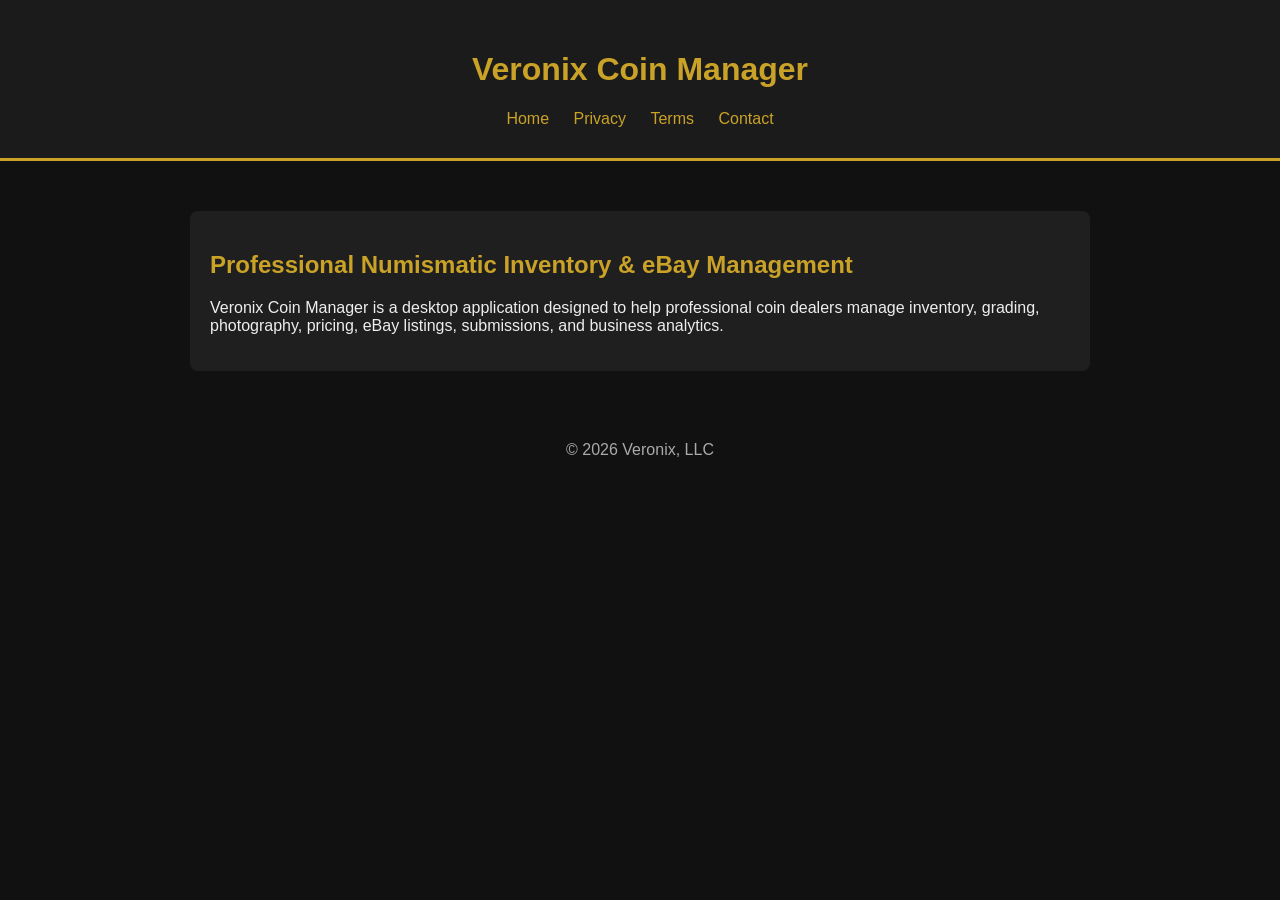
<file: index.html>
<!DOCTYPE html><html><head><meta charset="utf-8">
<title>Veronix Coin Manager</title>
<link rel="stylesheet" href="styles.css"></head><body>
<header><h1>Veronix Coin Manager</h1>
<nav>
<a href="index.html">Home</a>
<a href="privacy.html">Privacy</a>
<a href="terms.html">Terms</a>
<a href="contact.html">Contact</a>
</nav></header>
<main>
<div class="card">
<h2>Professional Numismatic Inventory & eBay Management</h2>
<p>Veronix Coin Manager is a desktop application designed to help professional coin dealers manage inventory, grading, photography, pricing, eBay listings, submissions, and business analytics.</p>
</div>
</main>
<footer>&copy; 2026 Veronix, LLC</footer>
</body></html>
</file>
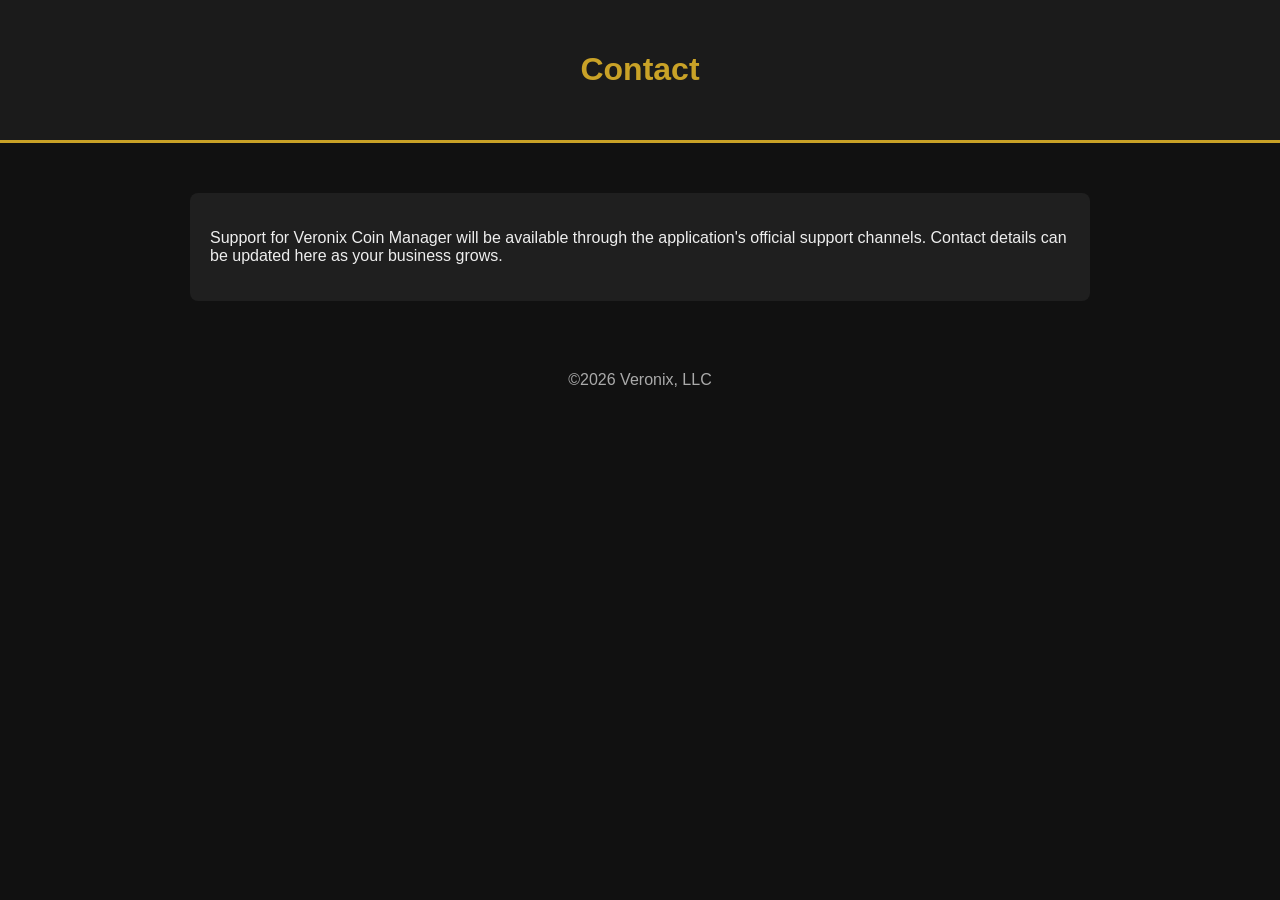
<file: contact.html>
<!DOCTYPE html><html><head><meta charset="utf-8"><title>Contact</title><link rel="stylesheet" href="styles.css"></head><body><header><h1>Contact</h1></header><main><div class="card"><p>Support for Veronix Coin Manager will be available through the application's official support channels. Contact details can be updated here as your business grows.</p></div></main><footer>&copy;2026 Veronix, LLC</footer></body></html>
</file>
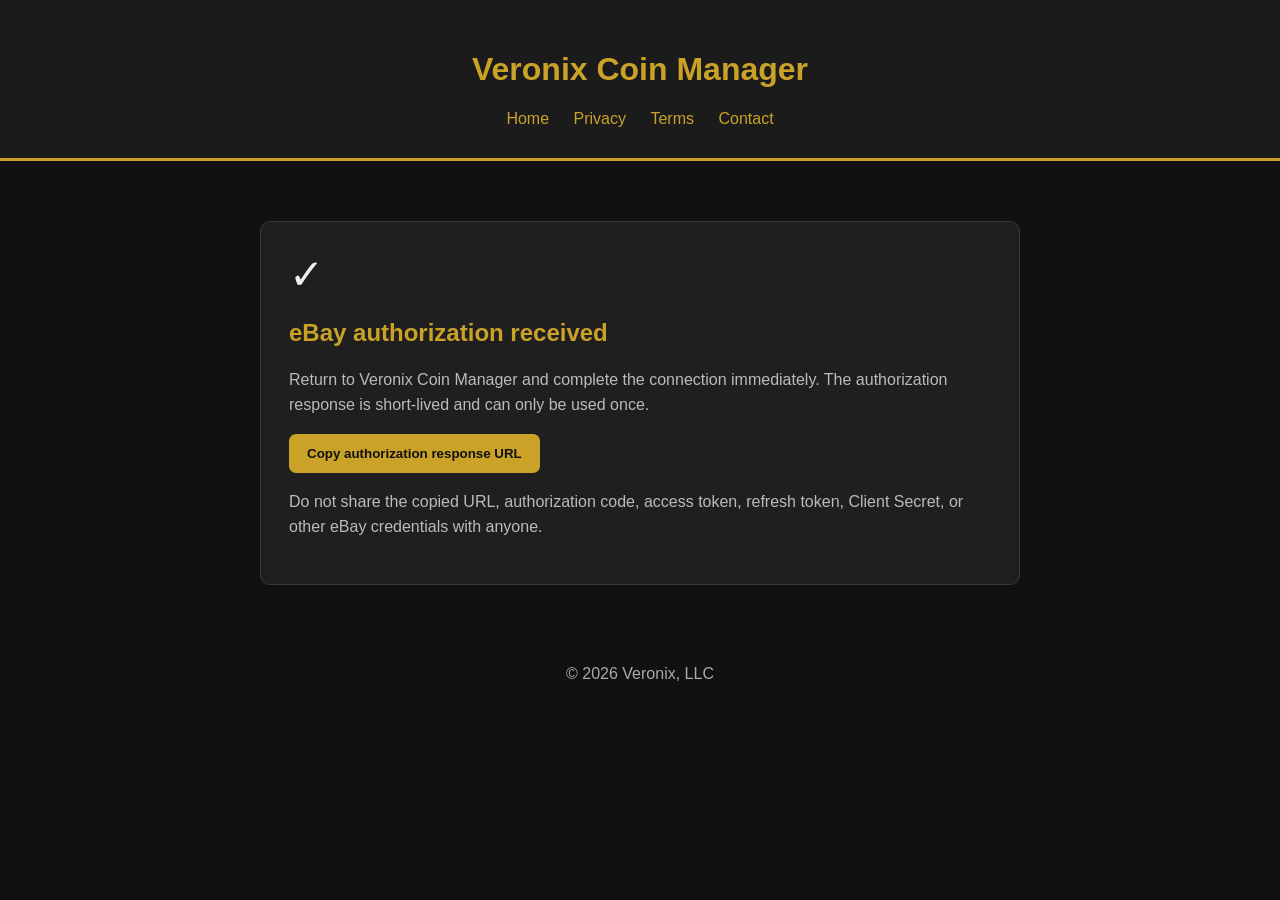
<file: oauth-callback.html>
<!DOCTYPE html>
<html lang="en">
<head>
  <meta charset="utf-8">
  <meta name="viewport" content="width=device-width, initial-scale=1">
  <title>eBay Connected | Veronix Coin Manager</title>
  <link rel="stylesheet" href="styles.css">
  <style>
    .oauth-wrap{max-width:760px;margin:60px auto;padding:0 22px}
    .oauth-card{background:#1f1f1f;padding:28px;border-radius:10px;border:1px solid #383838}
    .ok{font-size:42px;margin:0 0 8px}
    .muted{color:#bbb;line-height:1.6}
    button{background:#c9a227;color:#111;border:0;border-radius:7px;padding:12px 18px;font-weight:700;cursor:pointer}
    #copyStatus{margin-top:12px;color:#c9a227}
  </style>
</head>
<body>
<header>
  <h1>Veronix Coin Manager</h1>
  <nav>
    <a href="index.html">Home</a>
    <a href="privacy.html">Privacy</a>
    <a href="terms.html">Terms</a>
    <a href="contact.html">Contact</a>
  </nav>
</header>
<main class="oauth-wrap">
  <section class="oauth-card">
    <div class="ok">✓</div>
    <h2>eBay authorization received</h2>
    <p class="muted">
      Return to Veronix Coin Manager and complete the connection immediately.
      The authorization response is short-lived and can only be used once.
    </p>
    <button id="copyButton" type="button">Copy authorization response URL</button>
    <div id="copyStatus" role="status" aria-live="polite"></div>
    <p class="muted">
      Do not share the copied URL, authorization code, access token, refresh token,
      Client Secret, or other eBay credentials with anyone.
    </p>
  </section>
</main>
<footer>&copy; 2026 Veronix, LLC</footer>
<script>
  document.getElementById('copyButton').addEventListener('click', async () => {
    const status = document.getElementById('copyStatus');
    try {
      await navigator.clipboard.writeText(window.location.href);
      status.textContent = 'Copied. Paste it into Veronix Coin Manager now.';
    } catch {
      status.textContent = 'Copy was blocked by the browser. Copy the complete URL from the address bar instead.';
    }
  });
</script>
</body>
</html>
</file>
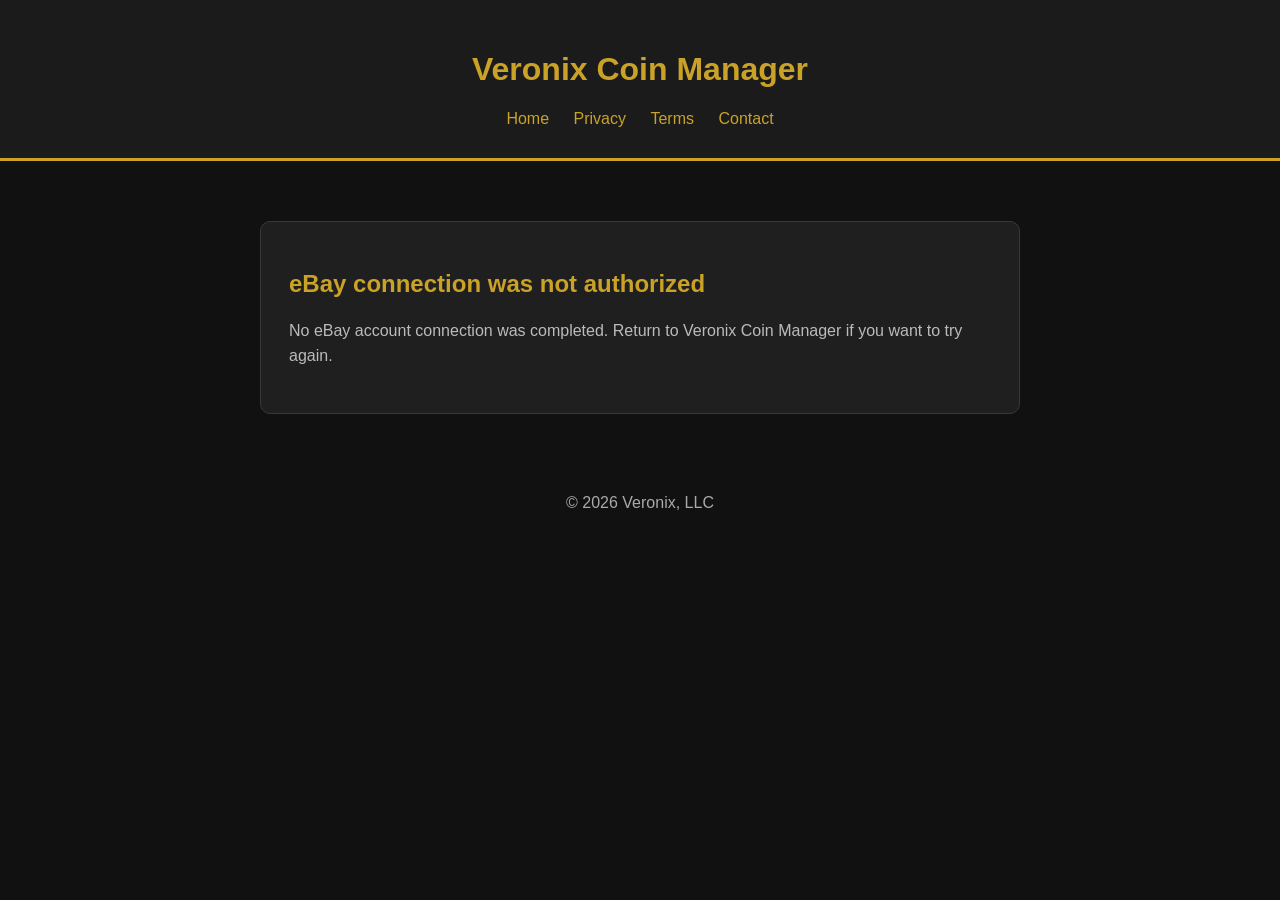
<file: oauth-declined.html>
<!DOCTYPE html>
<html lang="en">
<head>
  <meta charset="utf-8">
  <meta name="viewport" content="width=device-width, initial-scale=1">
  <title>eBay Connection Not Authorized | Veronix Coin Manager</title>
  <link rel="stylesheet" href="styles.css">
  <style>
    .oauth-wrap{max-width:760px;margin:60px auto;padding:0 22px}
    .oauth-card{background:#1f1f1f;padding:28px;border-radius:10px;border:1px solid #383838}
    .muted{color:#bbb;line-height:1.6}
  </style>
</head>
<body>
<header>
  <h1>Veronix Coin Manager</h1>
  <nav>
    <a href="index.html">Home</a>
    <a href="privacy.html">Privacy</a>
    <a href="terms.html">Terms</a>
    <a href="contact.html">Contact</a>
  </nav>
</header>
<main class="oauth-wrap">
  <section class="oauth-card">
    <h2>eBay connection was not authorized</h2>
    <p class="muted">
      No eBay account connection was completed. Return to Veronix Coin Manager if you want to try again.
    </p>
  </section>
</main>
<footer>&copy; 2026 Veronix, LLC</footer>
</body>
</html>
</file>
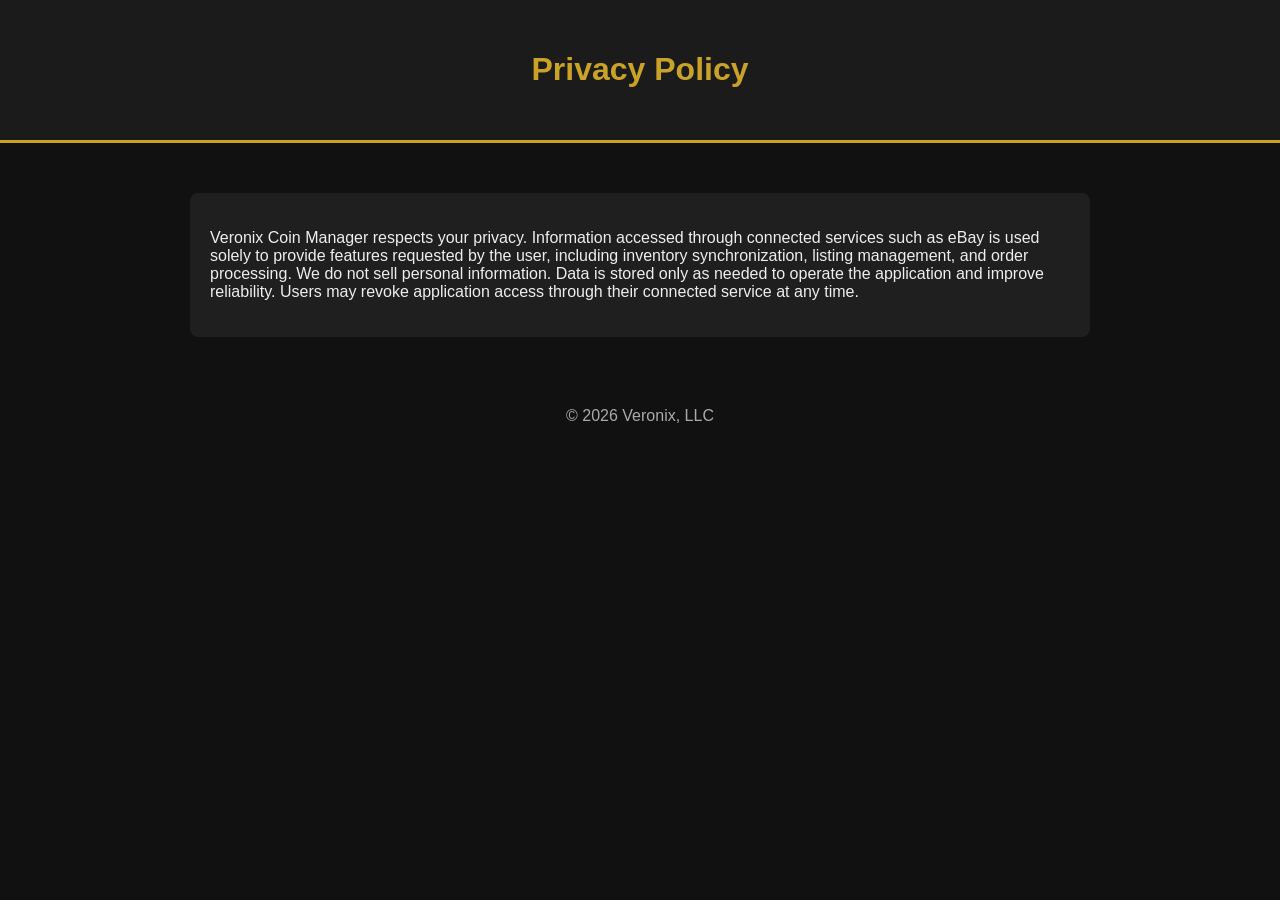
<file: privacy.html>
<!DOCTYPE html><html><head><meta charset="utf-8"><title>Privacy Policy</title><link rel="stylesheet" href="styles.css"></head><body><header><h1>Privacy Policy</h1></header><main><div class="card"><p>Veronix Coin Manager respects your privacy. Information accessed through connected services such as eBay is used solely to provide features requested by the user, including inventory synchronization, listing management, and order processing. We do not sell personal information. Data is stored only as needed to operate the application and improve reliability. Users may revoke application access through their connected service at any time.</p></div></main><footer>&copy; 2026 Veronix, LLC</footer></body></html>
</file>
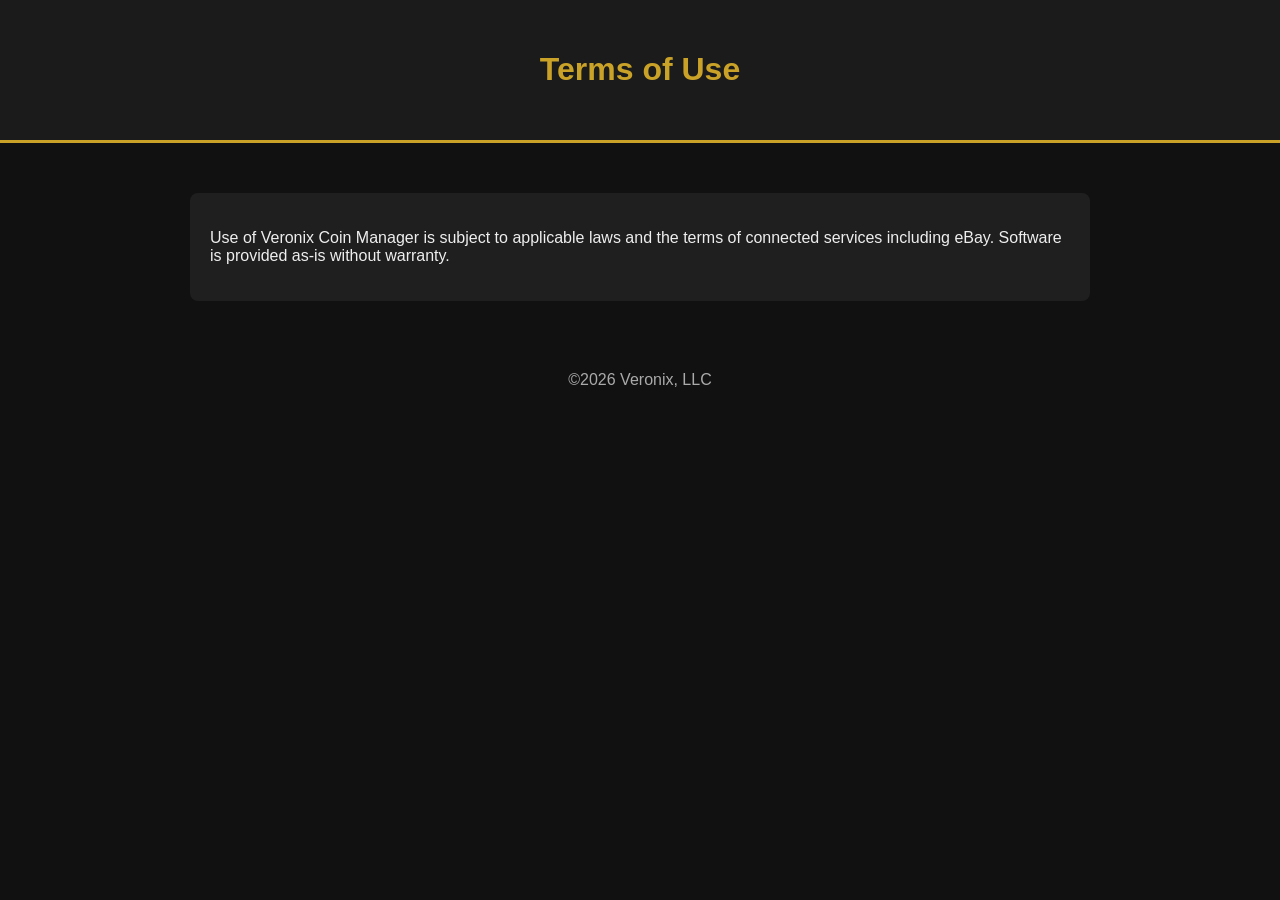
<file: terms.html>
<!DOCTYPE html><html><head><meta charset="utf-8"><title>Terms</title><link rel="stylesheet" href="styles.css"></head><body><header><h1>Terms of Use</h1></header><main><div class="card"><p>Use of Veronix Coin Manager is subject to applicable laws and the terms of connected services including eBay. Software is provided as-is without warranty.</p></div></main><footer>&copy;2026 Veronix, LLC</footer></body></html>
</file>
<file: styles.css>
body{font-family:Arial,sans-serif;background:#111;color:#eee;margin:0}
header{background:#1b1b1b;padding:30px;text-align:center;border-bottom:3px solid #c9a227}
nav a{color:#c9a227;margin:0 10px;text-decoration:none}
main{max-width:900px;margin:auto;padding:30px}
.card{background:#1f1f1f;padding:20px;border-radius:8px;margin:20px 0}
footer{text-align:center;padding:20px;color:#aaa}
h1,h2{color:#c9a227}
</file>
